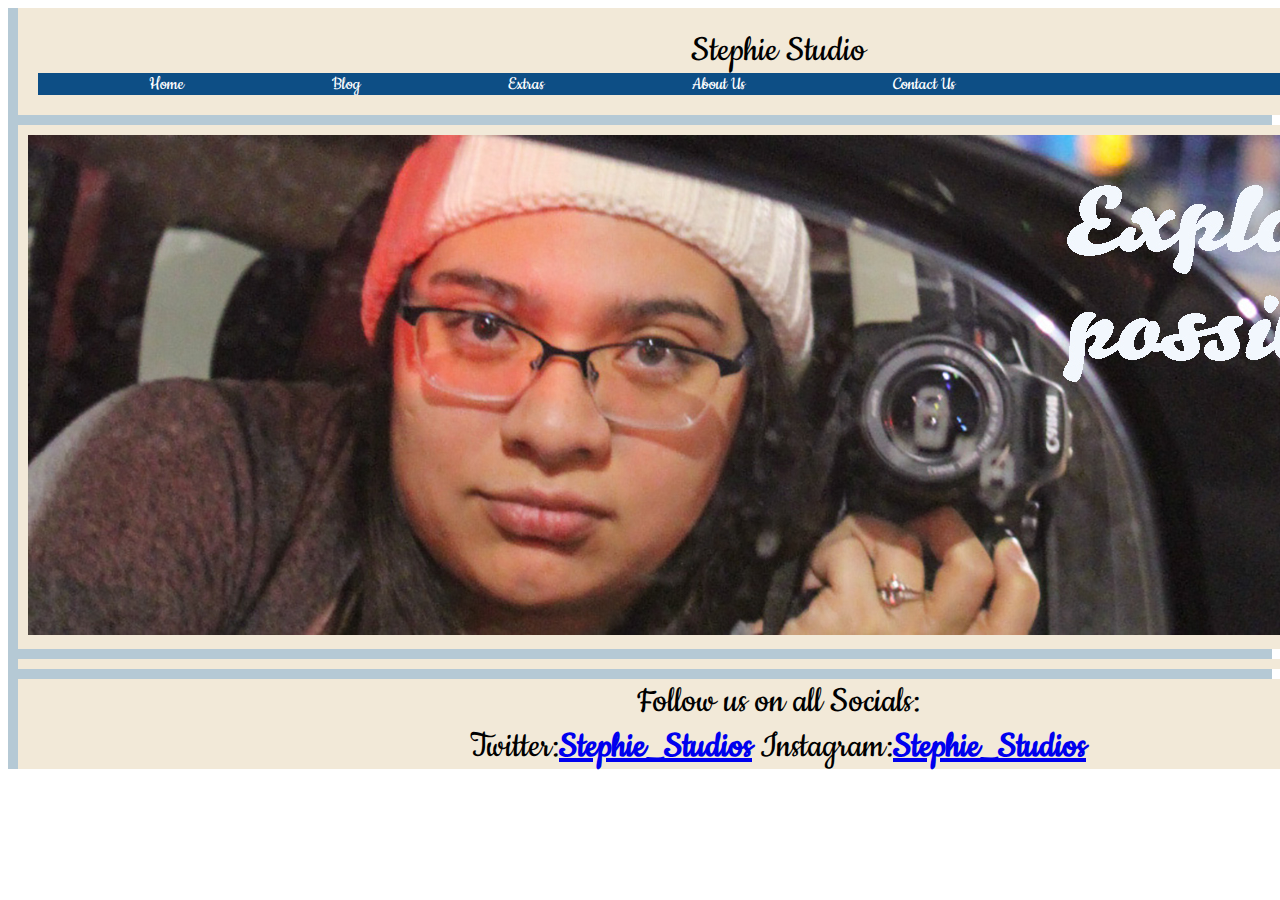
<file: index.html>
<!doctype html>
<html>
<head>
<meta charset="UTF-8">
<title>Stephie Studios</title>
	<link href="Main.css" type="text/css" rel="stylesheet">
	<link rel="preconnect" href="https://fonts.gstatic.com"> 
<link href="https://fonts.googleapis.com/css2?family=Cookie&family=Patrick+Hand&family=Satisfy&display=swap" rel="stylesheet">
</head>

<body>
	<div class="webpage">
  <div class="Header"> Stephie Studio
		<br>
			<ul style="font-size: 20px">
				<li><a herf="#home"><a href="index.html">Home</a></a></li>
				<li><a herf="#blog"><a href="blog.html">Blog</a></a></li>
				<li><a herf="#extras"><a href="extras.html">Extras</a></a></li>
				<li><a herf="#about"><a href="aboutus.html">About Us</a></a></li>
				<li><a herf="#contact"><a href="contactus.html">Contact Us</a></a></li>
			</ul>
		</div>
  <div class="Pic">
	  <img src="Websitephotos/headerpic.jpg" alt="Taken photo thur car mirror" width="1500" height="500">
		</div>
  <div class="Main"></div>  
  <div class="Footer">Follow us on all Socials:
		<br>
			Twitter:<a href="https://twitter.com/Stephie_Studios"><b>Stephie_Studios</b></a> Instagram:<a href="https://www.instagram.com/stephie_studios/"><b>Stephie_Studios</b></a>
		</div>
</div>
</body>
</html>
</file>
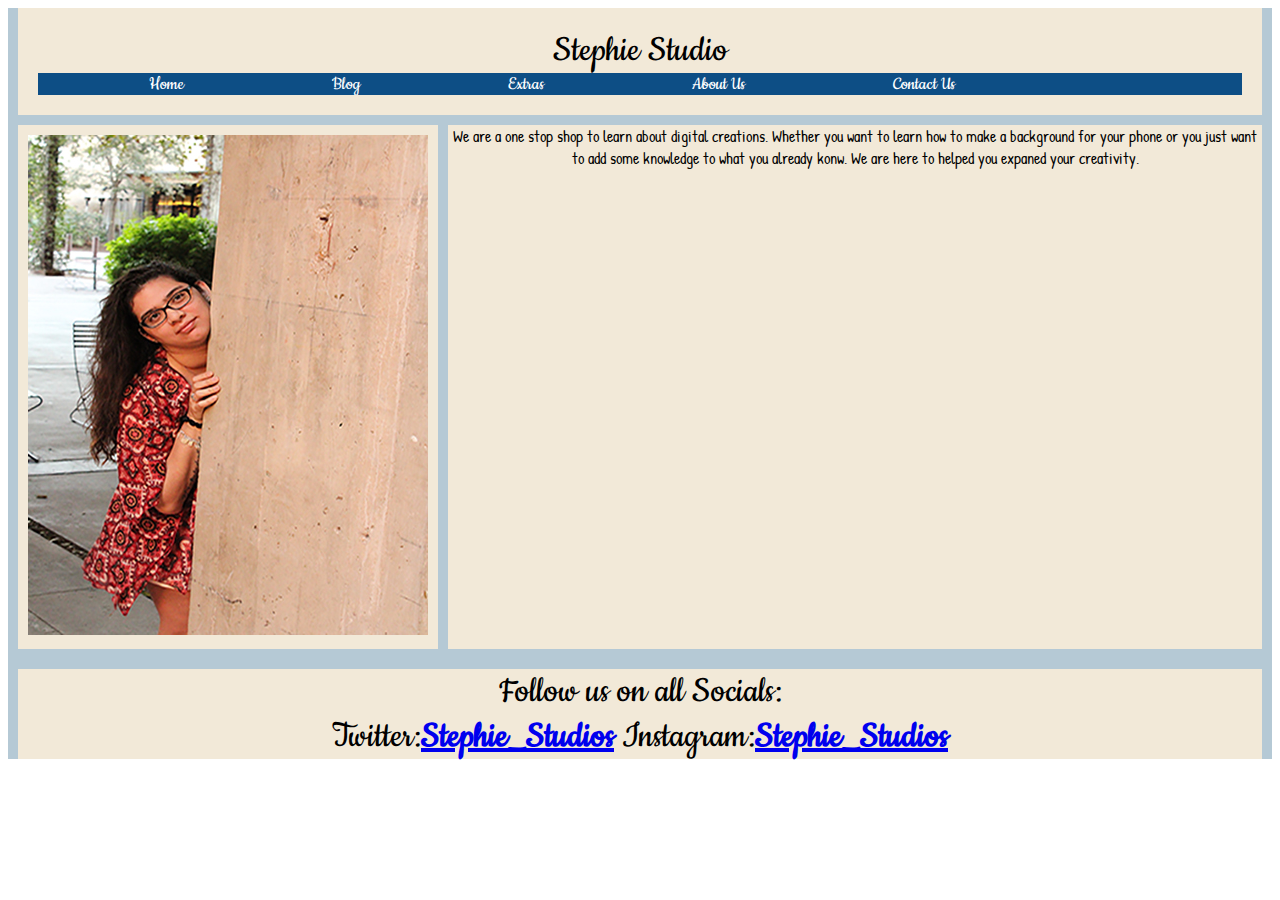
<file: aboutus.html>
<!doctype html>
<html>
<head>
<meta charset="UTF-8">
<title>About Us</title>
	<link href="aboutus.css" type="text/css" rel="stylesheet">
	<link rel="preconnect" href="https://fonts.gstatic.com"> 
<link href="https://fonts.googleapis.com/css2?family=Cookie&family=Patrick+Hand&family=Satisfy&display=swap" rel="stylesheet">
</head>

<body>
	<div class="webpage">
  <div class="Header"> Stephie Studio
		<br>
			<ul style="font-size: 20px">
				<li><a herf="#home"><a href="index.html">Home</a></a></li>
				<li><a herf="#blog"><a href="blog.html">Blog</a></a></li>
				<li><a herf="#extras"><a href="extras.html">Extras</a></a></li>
				<li><a herf="#about"><a href="aboutus.html">About Us</a></a></li>
				<li><a herf="#contact"><a href="contactus.html">Contact Us</a></a></li>
			</ul>
		</div>
  <div class="Pic">
	  <img src="Websitephotos/about.jpg" alt="Picture of owner">
		</div>
  <div class="Main">
		We are a one stop shop to learn about digital creations. Whether you want to learn how to make a background for your phone or you just want to add some knowledge to what you already konw. We are here to helped you expaned your creativity.
		</div>  
  <div class="Footer">Follow us on all Socials:
		<br>
			Twitter:<a href="https://twitter.com/Stephie_Studios"><b>Stephie_Studios</b></a> Instagram:<a href="https://www.instagram.com/stephie_studios/"><b>Stephie_Studios</b></a>
		</div>
</div>
</body>
</html>
</file>
<file: Main.css>
@charset "UTF-8";
/* CSS Document */

.webpage {
		display: grid;
  grid-template-areas:
    'header header header header header header'
    'pic pic pic pic pic pic'
	'main main main main main main'
    'footer footer footer footer footer footer';
  grid-gap: 10px;
	background-color: #b5c9d5;
	}
	.webpage > div {
		background-color:#f2e9d8;	
	}
	.Header {
		grid-area: 1 / 2 / 2 / 6;
		text-align: center;
		font-family: 'Cookie', cursive;
		padding: 20px;
		font-size: 40px
		
		}
	.Pic {
		grid-area: 2 / 2 / 3 / 6;
		padding: 10px;
		text-align: center;
	}
	.Main {
		grid-area:  3 / 2 / 5 / 6;
		text-align: center
		}
	.Footer {
		grid-area: 5 / 2 / 6 / 6;
		text-align: center;
		font-family: 'Cookie', cursive;
		font-size: 40px
	}
ul {
		list-style-type: none;
		margin: 0px;
		padding: 0px;
		overflow: hidden;
		text-align: center;
		background-color: #0d4e85;
	}
li {
	float: left;
}
	li a {
		display: inline;
		color: white;
		text-align: center;
		padding: 37px;
		text-decoration: none;
	}
	li a:hover {background-color: #d9d1ba;}
</file>
<file: aboutus.css>
@charset "UTF-8";
/* CSS Document */

.webpage {
		display: grid;
  grid-template-areas:
    'header header header header header header'
    'pic pic pic pic pic pic'
	'main main main main main main'
    'footer footer footer footer footer footer';
  grid-gap: 10px;
	background-color: #b5c9d5;
	}
	.webpage > div {
		background-color:#f2e9d8;	
	}
	.Header {
		grid-area: 1 / 2 / 2 / 6;
		text-align: center;
		font-family: 'Cookie', cursive;
		padding: 20px;
		font-size: 40px
		}
	.Pic {
		grid-area: 2 / 2 / 4 / 4;
		padding: 10px;
		text-align: center;
	}
	.Main {
		grid-area:  2 / 4 / 4 / 6;
		font-family: 'Patrick Hand', cursive;
		text-align: center
		}
	.Footer {
		grid-area: 5 / 2 / 6 / 6;
		text-align: center;
		font-family: 'Cookie', cursive;
		font-size: 40px
	}
ul {
		list-style-type: none;
		margin: 0px;
		padding: 0px;
		overflow: hidden;
		text-align: center;
		background-color: #0d4e85;
	}
li {
	float: left;
}
	li a {
		display: inline;
		color: white;
		text-align: center;
		padding: 37px;
		text-decoration: none;
	}
	li a:hover {background-color: #d9d1ba;}
</file>
